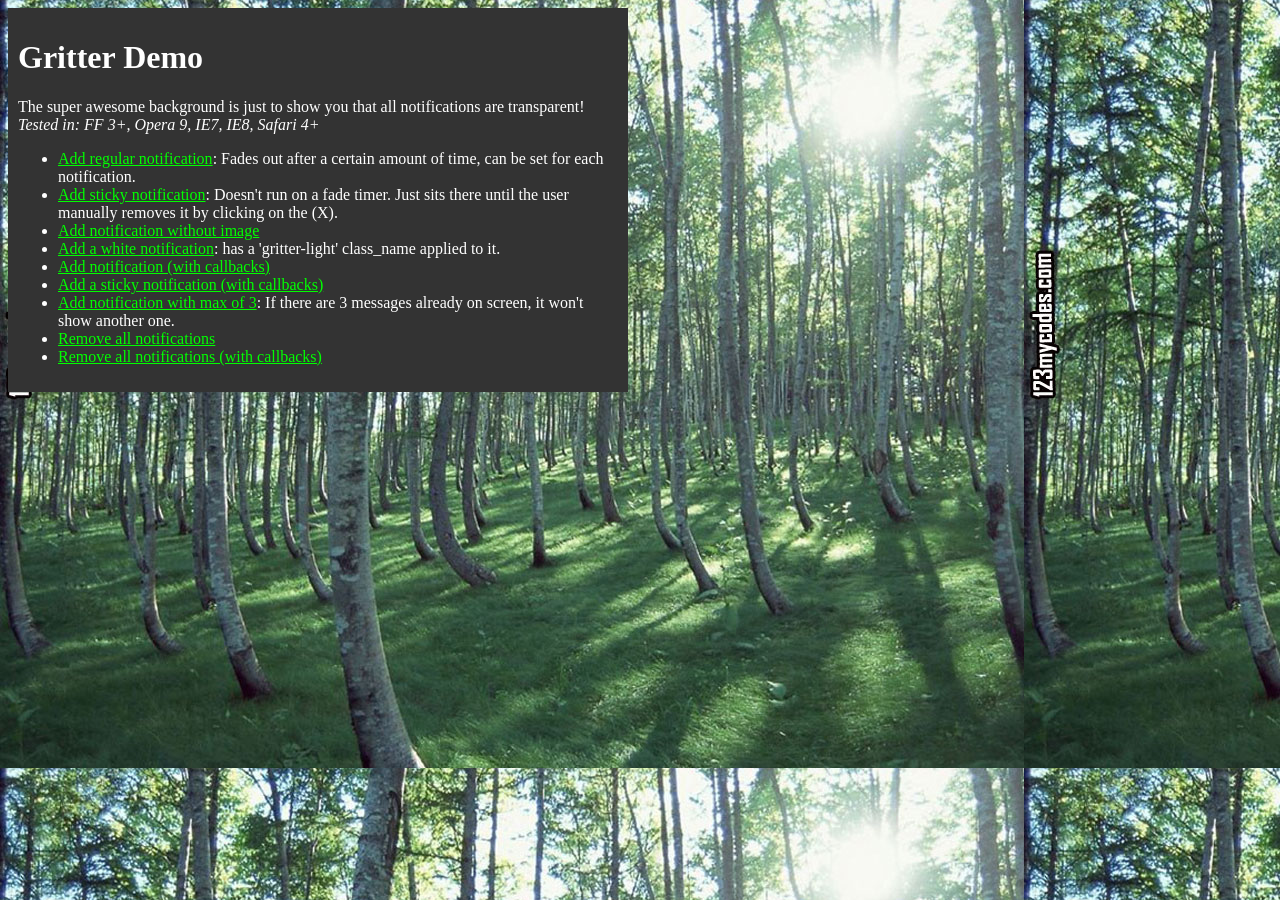
<file: Saint2-with-Translation/include/assets/gritter/index.html>
<!DOCTYPE html PUBLIC "-//W3C//DTD XHTML 1.0 Transitional//EN" "http://www.w3.org/TR/xhtml1/DTD/xhtml1-transitional.dtd">
<html xmlns="http://www.w3.org/1999/xhtml">
<head>
<title>Gritter demo for jQuery - boedesign.com</title>
<meta http-equiv="Content-Type" content="text/html; charset=utf-8" />
<link rel="stylesheet" type="text/css" href="css/jquery.gritter.css" />
<script type="text/javascript" src="http://www.google.com/jsapi"></script>
<script type="text/javascript">google.load('jquery', '1.7.1');</script>
<script type="text/javascript" src="js/jquery.gritter.js"></script>
<style type="text/css">
	body {
		background:#222 url(images/trees.jpg);
		color:#fff;
	}
	a {
		color:#00ff00;
	}
	#container {
		width:600px;
		background:#333;
		padding:10px;
	}
</style>
</head>


<body>
<div id="container">
	<h1>Gritter Demo</h1>
	<p>
		The super awesome background is just to show you that all notifications are transparent!
		<em>Tested in: FF 3+, Opera 9, IE7, IE8, Safari 4+</em>
	</p>
	<ul>
		<li>
			<a href="#" id="add-regular">Add regular notification</a>: Fades out after a certain amount of time, can be set for each notification.
		</li>
		<li>
			<a href="#" id="add-sticky">Add sticky notification</a>: Doesn't run on a fade timer.  Just sits there until the user manually removes it by clicking on the (X).
		</li>
		<li>
			<a href="#" id="add-without-image">Add notification without image</a>
		</li>
        <li>
            <a href="#" id="add-gritter-light">Add a white notification</a>: has a 'gritter-light' class_name applied to it.
        </li>
		<li>
			<a href="#" id="add-with-callbacks">Add notification (with callbacks)</a>
		</li>
		<li>
			<a href="#" id="add-sticky-with-callbacks">Add a sticky notification (with callbacks)</a>
		</li>
        <li>
            <a href="#" id="add-max">Add notification with max of 3</a>: If there are 3 messages already on screen, it won't show another one.
        </li>
		<li>
			<a href="#" id="remove-all">Remove all notifications</a>
		</li>
		<li>
			<a href="#" id="remove-all-with-callbacks">Remove all notifications (with callbacks)</a>
		</li>
	</ul>
</div>

<script type="text/javascript">

	$(function(){

		// global setting override
        /*
		$.extend($.gritter.options, {
		    class_name: 'gritter-light', // for light notifications (can be added directly to $.gritter.add too)
		    position: 'bottom-left', // possibilities: bottom-left, bottom-right, top-left, top-right
			fade_in_speed: 100, // how fast notifications fade in (string or int)
			fade_out_speed: 100, // how fast the notices fade out
			time: 3000 // hang on the screen for...
		});
        */

		$('#add-sticky').click(function(){

			var unique_id = $.gritter.add({
				// (string | mandatory) the heading of the notification
				title: 'This is a sticky notice!',
				// (string | mandatory) the text inside the notification
				text: 'Lorem ipsum dolor sit amet, consectetur adipiscing elit. Vivamus eget tincidunt velit. Cum sociis natoque penatibus et <a href="#" style="color:#ccc">magnis dis parturient</a> montes, nascetur ridiculus mus.',
				// (string | optional) the image to display on the left
				image: 'http://s3.amazonaws.com/twitter_production/profile_images/132499022/myface_bigger.jpg',
				// (bool | optional) if you want it to fade out on its own or just sit there
				sticky: true,
				// (int | optional) the time you want it to be alive for before fading out
				time: '',
				// (string | optional) the class name you want to apply to that specific message
				class_name: 'my-sticky-class'
			});

			// You can have it return a unique id, this can be used to manually remove it later using
			/*
			setTimeout(function(){

				$.gritter.remove(unique_id, {
					fade: true,
					speed: 'slow'
				});

			}, 6000)
			*/

			return false;

		});

		$('#add-regular').click(function(){

			$.gritter.add({
				// (string | mandatory) the heading of the notification
				title: 'This is a regular notice!',
				// (string | mandatory) the text inside the notification
				text: 'This will fade out after a certain amount of time. Vivamus eget tincidunt velit. Cum sociis natoque penatibus et <a href="#" style="color:#ccc">magnis dis parturient</a> montes, nascetur ridiculus mus.',
				// (string | optional) the image to display on the left
				image: 'http://a0.twimg.com/profile_images/59268975/jquery_avatar_bigger.png',
				// (bool | optional) if you want it to fade out on its own or just sit there
				sticky: false,
				// (int | optional) the time you want it to be alive for before fading out
				time: ''
			});

			return false;

		});

        $('#add-max').click(function(){

            $.gritter.add({
                // (string | mandatory) the heading of the notification
                title: 'This is a notice with a max of 3 on screen at one time!',
                // (string | mandatory) the text inside the notification
                text: 'This will fade out after a certain amount of time. Vivamus eget tincidunt velit. Cum sociis natoque penatibus et <a href="#" style="color:#ccc">magnis dis parturient</a> montes, nascetur ridiculus mus.',
                // (string | optional) the image to display on the left
                image: 'http://a0.twimg.com/profile_images/59268975/jquery_avatar_bigger.png',
                // (bool | optional) if you want it to fade out on its own or just sit there
                sticky: false,
                // (function) before the gritter notice is opened
                before_open: function(){
                    if($('.gritter-item-wrapper').length == 3)
                    {
                        // Returning false prevents a new gritter from opening
                        return false;
                    }
                }
            });

            return false;

        });

		$('#add-without-image').click(function(){

			$.gritter.add({
				// (string | mandatory) the heading of the notification
				title: 'This is a notice without an image!',
				// (string | mandatory) the text inside the notification
				text: 'This will fade out after a certain amount of time. Vivamus eget tincidunt velit. Cum sociis natoque penatibus et <a href="#" style="color:#ccc">magnis dis parturient</a> montes, nascetur ridiculus mus.'
			});

			return false;
		});

        $('#add-gritter-light').click(function(){

            $.gritter.add({
                // (string | mandatory) the heading of the notification
                title: 'This is a light notification',
                // (string | mandatory) the text inside the notification
                text: 'Just add a "gritter-light" class_name to your $.gritter.add or globally to $.gritter.options.class_name',
                class_name: 'gritter-light'
            });

            return false;
        });

		$('#add-with-callbacks').click(function(){

			$.gritter.add({
				// (string | mandatory) the heading of the notification
				title: 'This is a notice with callbacks!',
				// (string | mandatory) the text inside the notification
				text: 'The callback is...',
				// (function | optional) function called before it opens
				before_open: function(){
					alert('I am called before it opens');
				},
				// (function | optional) function called after it opens
				after_open: function(e){
					alert("I am called after it opens: \nI am passed the jQuery object for the created Gritter element...\n" + e);
				},
				// (function | optional) function called before it closes
				before_close: function(e, manual_close){
                    var manually = (manual_close) ? 'The "X" was clicked to close me!' : '';
					alert("I am called before it closes: I am passed the jQuery object for the Gritter element... \n" + manually);
				},
				// (function | optional) function called after it closes
				after_close: function(e, manual_close){
                    var manually = (manual_close) ? 'The "X" was clicked to close me!' : '';
					alert('I am called after it closes. ' + manually);
				}
			});

			return false;
		});

		$('#add-sticky-with-callbacks').click(function(){

			$.gritter.add({
				// (string | mandatory) the heading of the notification
				title: 'This is a sticky notice with callbacks!',
				// (string | mandatory) the text inside the notification
				text: 'Sticky sticky notice.. sticky sticky notice...',
				// Stickeh!
				sticky: true,
				// (function | optional) function called before it opens
				before_open: function(){
					alert('I am a sticky called before it opens');
				},
				// (function | optional) function called after it opens
				after_open: function(e){
					alert("I am a sticky called after it opens: \nI am passed the jQuery object for the created Gritter element...\n" + e);
				},
				// (function | optional) function called before it closes
				before_close: function(e){
					alert("I am a sticky called before it closes: I am passed the jQuery object for the Gritter element... \n" + e);
				},
				// (function | optional) function called after it closes
				after_close: function(){
					alert('I am a sticky called after it closes');
				}
			});

			return false;

		});

		$("#remove-all").click(function(){

			$.gritter.removeAll();
			return false;

		});

		$("#remove-all-with-callbacks").click(function(){

			$.gritter.removeAll({
				before_close: function(e){
					alert("I am called before all notifications are closed.  I am passed the jQuery object containing all  of Gritter notifications.\n" + e);
				},
				after_close: function(){
					alert('I am called after everything has been closed.');
				}
			});
			return false;

		});


	});
</script>

</body>
</html>
</file>
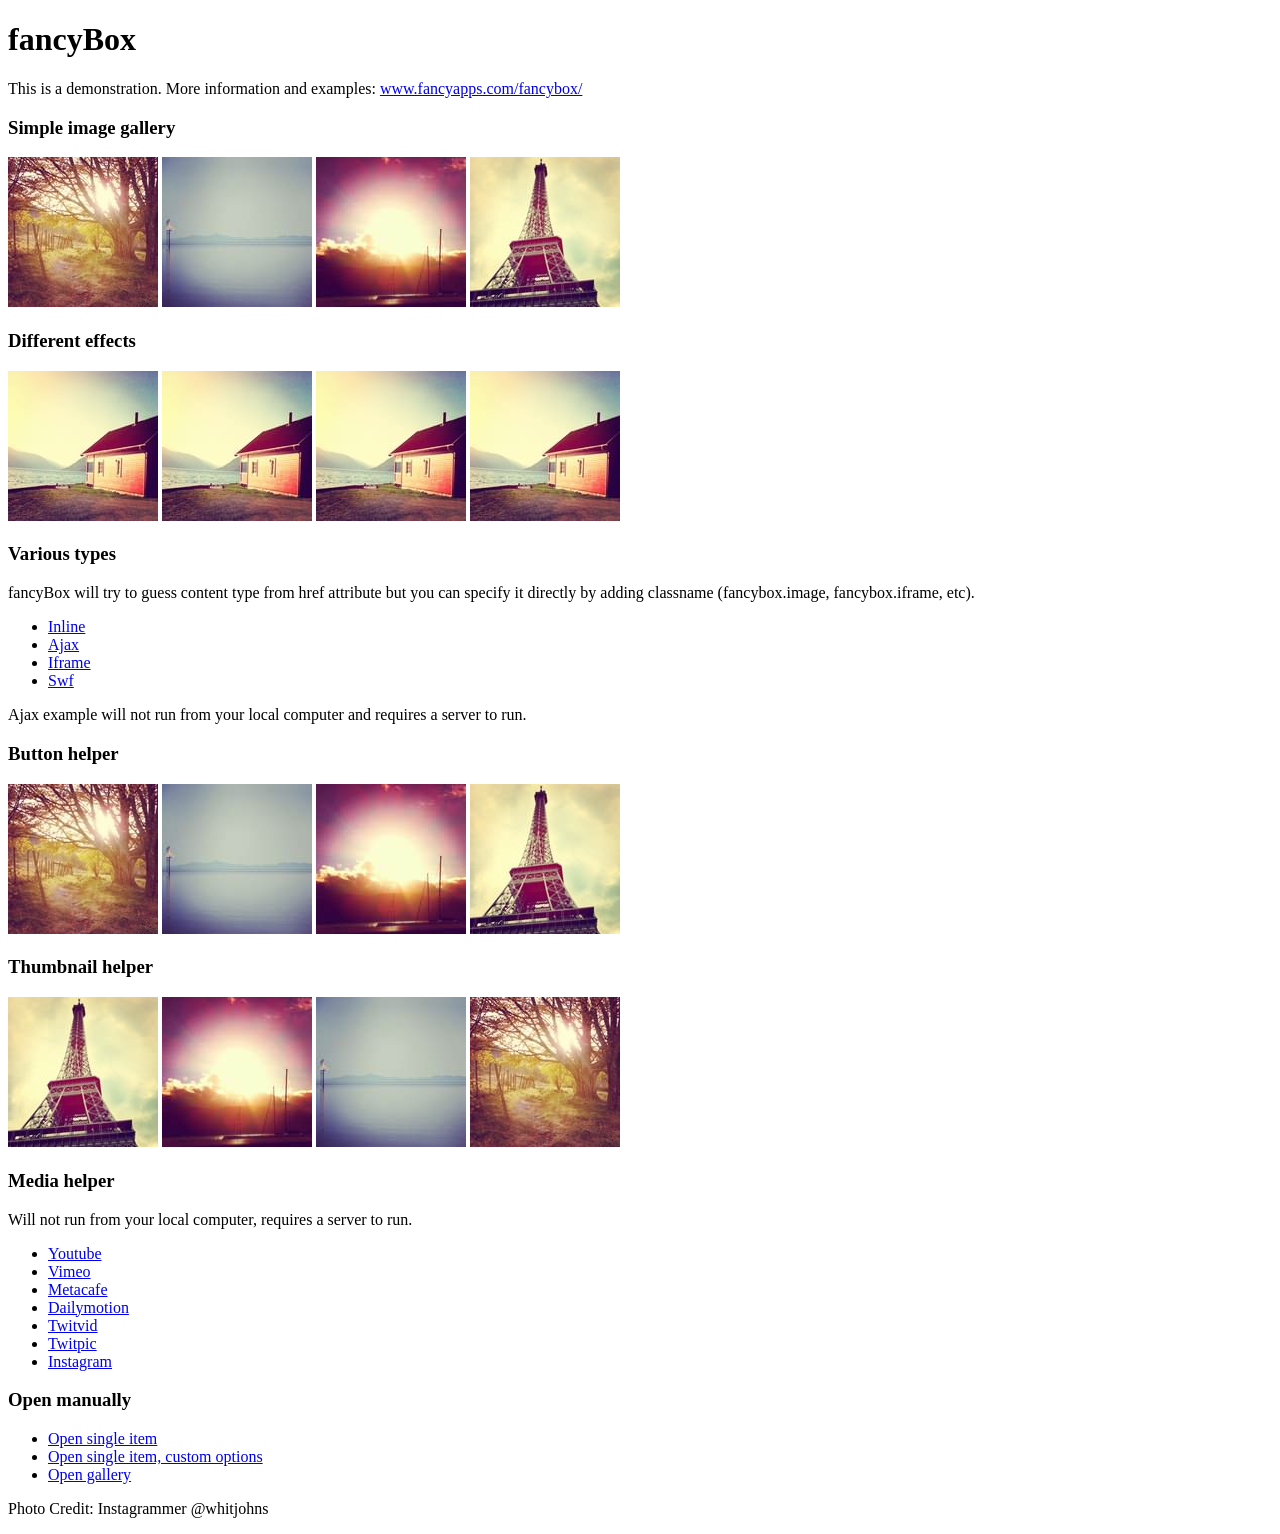
<file: Saint2-with-Translation/include/assets/fancybox/demo/index.html>
<!DOCTYPE html>
<html>
<head>
	<title>fancyBox - Fancy jQuery Lightbox Alternative | Demonstration</title>
	<meta http-equiv="Content-Type" content="text/html; charset=UTF-8" />

	<!-- Add jQuery library -->
	<script type="text/javascript" src="../lib/jquery-1.8.2.min.js"></script>

	<!-- Add mousewheel plugin (this is optional) -->
	<script type="text/javascript" src="../lib/jquery.mousewheel-3.0.6.pack.js"></script>

	<!-- Add fancyBox main JS and CSS files -->
	<script type="text/javascript" src="../source/jquery.fancybox.js?v=2.1.3"></script>
	<link rel="stylesheet" type="text/css" href="../source/jquery.fancybox.css?v=2.1.2" media="screen" />

	<!-- Add Button helper (this is optional) -->
	<link rel="stylesheet" type="text/css" href="../source/helpers/jquery.fancybox-buttons.css?v=1.0.5" />
	<script type="text/javascript" src="../source/helpers/jquery.fancybox-buttons.js?v=1.0.5"></script>

	<!-- Add Thumbnail helper (this is optional) -->
	<link rel="stylesheet" type="text/css" href="../source/helpers/jquery.fancybox-thumbs.css?v=1.0.7" />
	<script type="text/javascript" src="../source/helpers/jquery.fancybox-thumbs.js?v=1.0.7"></script>

	<!-- Add Media helper (this is optional) -->
	<script type="text/javascript" src="../source/helpers/jquery.fancybox-media.js?v=1.0.5"></script>

	<script type="text/javascript">
		$(document).ready(function() {
			/*
			 *  Simple image gallery. Uses default settings
			 */

			$('.fancybox').fancybox();

			/*
			 *  Different effects
			 */

			// Change title type, overlay closing speed
			$(".fancybox-effects-a").fancybox({
				helpers: {
					title : {
						type : 'outside'
					},
					overlay : {
						speedOut : 0
					}
				}
			});

			// Disable opening and closing animations, change title type
			$(".fancybox-effects-b").fancybox({
				openEffect  : 'none',
				closeEffect	: 'none',

				helpers : {
					title : {
						type : 'over'
					}
				}
			});

			// Set custom style, close if clicked, change title type and overlay color
			$(".fancybox-effects-c").fancybox({
				wrapCSS    : 'fancybox-custom',
				closeClick : true,

				openEffect : 'none',

				helpers : {
					title : {
						type : 'inside'
					},
					overlay : {
						css : {
							'background' : 'rgba(238,238,238,0.85)'
						}
					}
				}
			});

			// Remove padding, set opening and closing animations, close if clicked and disable overlay
			$(".fancybox-effects-d").fancybox({
				padding: 0,

				openEffect : 'elastic',
				openSpeed  : 150,

				closeEffect : 'elastic',
				closeSpeed  : 150,

				closeClick : true,

				helpers : {
					overlay : null
				}
			});

			/*
			 *  Button helper. Disable animations, hide close button, change title type and content
			 */

			$('.fancybox-buttons').fancybox({
				openEffect  : 'none',
				closeEffect : 'none',

				prevEffect : 'none',
				nextEffect : 'none',

				closeBtn  : false,

				helpers : {
					title : {
						type : 'inside'
					},
					buttons	: {}
				},

				afterLoad : function() {
					this.title = 'Image ' + (this.index + 1) + ' of ' + this.group.length + (this.title ? ' - ' + this.title : '');
				}
			});


			/*
			 *  Thumbnail helper. Disable animations, hide close button, arrows and slide to next gallery item if clicked
			 */

			$('.fancybox-thumbs').fancybox({
				prevEffect : 'none',
				nextEffect : 'none',

				closeBtn  : false,
				arrows    : false,
				nextClick : true,

				helpers : {
					thumbs : {
						width  : 50,
						height : 50
					}
				}
			});

			/*
			 *  Media helper. Group items, disable animations, hide arrows, enable media and button helpers.
			*/
			$('.fancybox-media')
				.attr('rel', 'media-gallery')
				.fancybox({
					openEffect : 'none',
					closeEffect : 'none',
					prevEffect : 'none',
					nextEffect : 'none',

					arrows : false,
					helpers : {
						media : {},
						buttons : {}
					}
				});

			/*
			 *  Open manually
			 */

			$("#fancybox-manual-a").click(function() {
				$.fancybox.open('1_b.jpg');
			});

			$("#fancybox-manual-b").click(function() {
				$.fancybox.open({
					href : 'iframe.html',
					type : 'iframe',
					padding : 5
				});
			});

			$("#fancybox-manual-c").click(function() {
				$.fancybox.open([
					{
						href : '1_b.jpg',
						title : 'My title'
					}, {
						href : '2_b.jpg',
						title : '2nd title'
					}, {
						href : '3_b.jpg'
					}
				], {
					helpers : {
						thumbs : {
							width: 75,
							height: 50
						}
					}
				});
			});


		});
	</script>
	<style type="text/css">
		.fancybox-custom .fancybox-skin {
			box-shadow: 0 0 50px #222;
		}
	</style>
</head>
<body>
	<h1>fancyBox</h1>

	<p>This is a demonstration. More information and examples: <a href="http://fancyapps.com/fancybox/">www.fancyapps.com/fancybox/</a></p>

	<h3>Simple image gallery</h3>
	<p>
		<a class="fancybox" href="1_b.jpg" data-fancybox-group="gallery" title="Lorem ipsum dolor sit amet"><img src="1_s.jpg" alt="" /></a>

		<a class="fancybox" href="2_b.jpg" data-fancybox-group="gallery" title="Etiam quis mi eu elit temp"><img src="2_s.jpg" alt="" /></a>

		<a class="fancybox" href="3_b.jpg" data-fancybox-group="gallery" title="Cras neque mi, semper leon"><img src="3_s.jpg" alt="" /></a>

		<a class="fancybox" href="4_b.jpg" data-fancybox-group="gallery" title="Sed vel sapien vel sem uno"><img src="4_s.jpg" alt="" /></a>
	</p>

	<h3>Different effects</h3>
	<p>
		<a class="fancybox-effects-a" href="5_b.jpg" title="Lorem ipsum dolor sit amet, consectetur adipiscing elit"><img src="5_s.jpg" alt="" /></a>

		<a class="fancybox-effects-b" href="5_b.jpg" title="Lorem ipsum dolor sit amet, consectetur adipiscing elit"><img src="5_s.jpg" alt="" /></a>

		<a class="fancybox-effects-c" href="5_b.jpg" title="Lorem ipsum dolor sit amet, consectetur adipiscing elit"><img src="5_s.jpg" alt="" /></a>

		<a class="fancybox-effects-d" href="5_b.jpg" title="Lorem ipsum dolor sit amet, consectetur adipiscing elit"><img src="5_s.jpg" alt="" /></a>
	</p>

	<h3>Various types</h3>
	<p>
		fancyBox will try to guess content type from href attribute but you can specify it directly by adding classname (fancybox.image, fancybox.iframe, etc).
	</p>
	<ul>
		<li><a class="fancybox" href="#inline1" title="Lorem ipsum dolor sit amet">Inline</a></li>
		<li><a class="fancybox fancybox.ajax" href="ajax.txt">Ajax</a></li>
		<li><a class="fancybox fancybox.iframe" href="iframe.html">Iframe</a></li>
		<li><a class="fancybox" href="http://www.adobe.com/jp/events/cs3_web_edition_tour/swfs/perform.swf">Swf</a></li>
	</ul>

	<div id="inline1" style="width:400px;display: none;">
		<h3>Etiam quis mi eu elit</h3>
		<p>
			Lorem ipsum dolor sit amet, consectetur adipiscing elit. Etiam quis mi eu elit tempor facilisis id et neque. Nulla sit amet sem sapien. Vestibulum imperdiet porta ante ac ornare. Nulla et lorem eu nibh adipiscing ultricies nec at lacus. Cras laoreet ultricies sem, at blandit mi eleifend aliquam. Nunc enim ipsum, vehicula non pretium varius, cursus ac tortor. Vivamus fringilla congue laoreet. Quisque ultrices sodales orci, quis rhoncus justo auctor in. Phasellus dui eros, bibendum eu feugiat ornare, faucibus eu mi. Nunc aliquet tempus sem, id aliquam diam varius ac. Maecenas nisl nunc, molestie vitae eleifend vel, iaculis sed magna. Aenean tempus lacus vitae orci posuere porttitor eget non felis. Donec lectus elit, aliquam nec eleifend sit amet, vestibulum sed nunc.
		</p>
	</div>

	<p>
		Ajax example will not run from your local computer and requires a server to run.
	</p>

	<h3>Button helper</h3>
	<p>
		<a class="fancybox-buttons" data-fancybox-group="button" href="1_b.jpg"><img src="1_s.jpg" alt="" /></a>

		<a class="fancybox-buttons" data-fancybox-group="button" href="2_b.jpg"><img src="2_s.jpg" alt="" /></a>

		<a class="fancybox-buttons" data-fancybox-group="button" href="3_b.jpg"><img src="3_s.jpg" alt="" /></a>

		<a class="fancybox-buttons" data-fancybox-group="button" href="4_b.jpg"><img src="4_s.jpg" alt="" /></a>
	</p>

	<h3>Thumbnail helper</h3>
	<p>
		<a class="fancybox-thumbs" data-fancybox-group="thumb" href="4_b.jpg"><img src="4_s.jpg" alt="" /></a>

		<a class="fancybox-thumbs" data-fancybox-group="thumb" href="3_b.jpg"><img src="3_s.jpg" alt="" /></a>

		<a class="fancybox-thumbs" data-fancybox-group="thumb" href="2_b.jpg"><img src="2_s.jpg" alt="" /></a>

		<a class="fancybox-thumbs" data-fancybox-group="thumb" href="1_b.jpg"><img src="1_s.jpg" alt="" /></a>
	</p>

	<h3>Media helper</h3>
	<p>
		Will not run from your local computer, requires a server to run.
	</p>

	<ul>
		<li><a class="fancybox-media" href="http://www.youtube.com/watch?v=opj24KnzrWo">Youtube</a></li>
		<li><a class="fancybox-media" href="http://vimeo.com/25634903">Vimeo</a></li>
		<li><a class="fancybox-media" href="http://www.metacafe.com/watch/7635964/">Metacafe</a></li>
		<li><a class="fancybox-media" href="http://www.dailymotion.com/video/xoeylt_electric-guest-this-head-i-hold_music">Dailymotion</a></li>
		<li><a class="fancybox-media" href="http://twitvid.com/QY7MD">Twitvid</a></li>
		<li><a class="fancybox-media" href="http://twitpic.com/7p93st">Twitpic</a></li>
		<li><a class="fancybox-media" href="http://instagr.am/p/IejkuUGxQn">Instagram</a></li>
	</ul>

	<h3>Open manually</h3>
	<ul>
		<li><a id="fancybox-manual-a" href="javascript:;">Open single item</a></li>
		<li><a id="fancybox-manual-b" href="javascript:;">Open single item, custom options</a></li>
		<li><a id="fancybox-manual-c" href="javascript:;">Open gallery</a></li>
	</ul>

	<p>
		Photo Credit: Instagrammer @whitjohns
	</p>
</body>
</html>
</file>
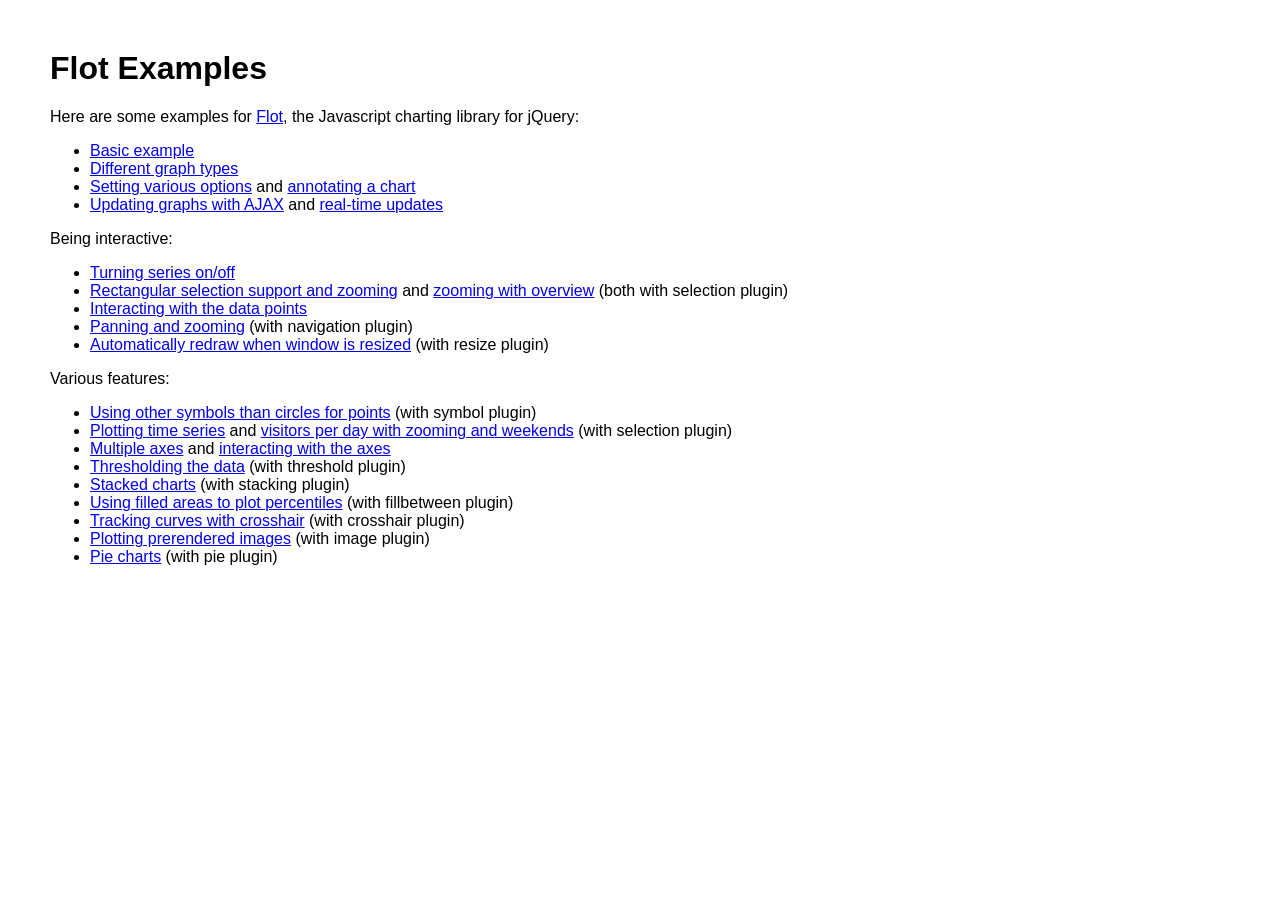
<file: Saint2-with-Translation/include/assets/flot/examples/index.html>
<!DOCTYPE HTML PUBLIC "-//W3C//DTD HTML 4.01 Transitional//EN" "http://www.w3.org/TR/html4/loose.dtd">
<html>
 <head>
    <meta http-equiv="Content-Type" content="text/html; charset=utf-8">
    <title>Flot Examples</title>
    <link href="layout.css" rel="stylesheet" type="text/css">
 </head>
 <body>
    <h1>Flot Examples</h1>

    <p>Here are some examples for <a href="http://code.google.com/p/flot/">Flot</a>, the Javascript charting library for jQuery:</p>

    <ul>
      <li><a href="basic.html">Basic example</a></li>
      <li><a href="graph-types.html">Different graph types</a></li>
      <li><a href="setting-options.html">Setting various options</a> and <a href="annotating.html">annotating a chart</a></li>
      <li><a href="ajax.html">Updating graphs with AJAX</a> and <a href="realtime.html">real-time updates</a></li>
    </ul>

    <p>Being interactive:</p>
    
    <ul>
      <li><a href="turning-series.html">Turning series on/off</a></li>
      <li><a href="selection.html">Rectangular selection support and zooming</a> and <a href="zooming.html">zooming with overview</a> (both with selection plugin)</li>
      <li><a href="interacting.html">Interacting with the data points</a></li>
      <li><a href="navigate.html">Panning and zooming</a> (with navigation plugin)</li>
      <li><a href="resize.html">Automatically redraw when window is resized</a> (with resize plugin)</li>
    </ul>

    <p>Various features:</p>
    
    <ul>
      <li><a href="symbols.html">Using other symbols than circles for points</a> (with symbol plugin)</li>
      <li><a href="time.html">Plotting time series</a> and <a href="visitors.html">visitors per day with zooming and weekends</a> (with selection plugin)</li>
      <li><a href="multiple-axes.html">Multiple axes</a> and <a href="interacting-axes.html">interacting with the axes</a></li>
      <li><a href="thresholding.html">Thresholding the data</a> (with threshold plugin)</li>
      <li><a href="stacking.html">Stacked charts</a> (with stacking plugin)</li>
      <li><a href="percentiles.html">Using filled areas to plot percentiles</a> (with fillbetween plugin)</li>
      <li><a href="tracking.html">Tracking curves with crosshair</a> (with crosshair plugin)</li>
      <li><a href="image.html">Plotting prerendered images</a> (with image plugin)</li>
      <li><a href="pie.html">Pie charts</a> (with pie plugin)</li>
    </ul>
 </body>
</html>
</file>
<file: Saint2-with-Translation/include/assets/flot/examples/layout.css>
body {
  font-family: sans-serif;
  font-size: 16px;
  margin: 50px;
  max-width: 800px;
}
</file>
